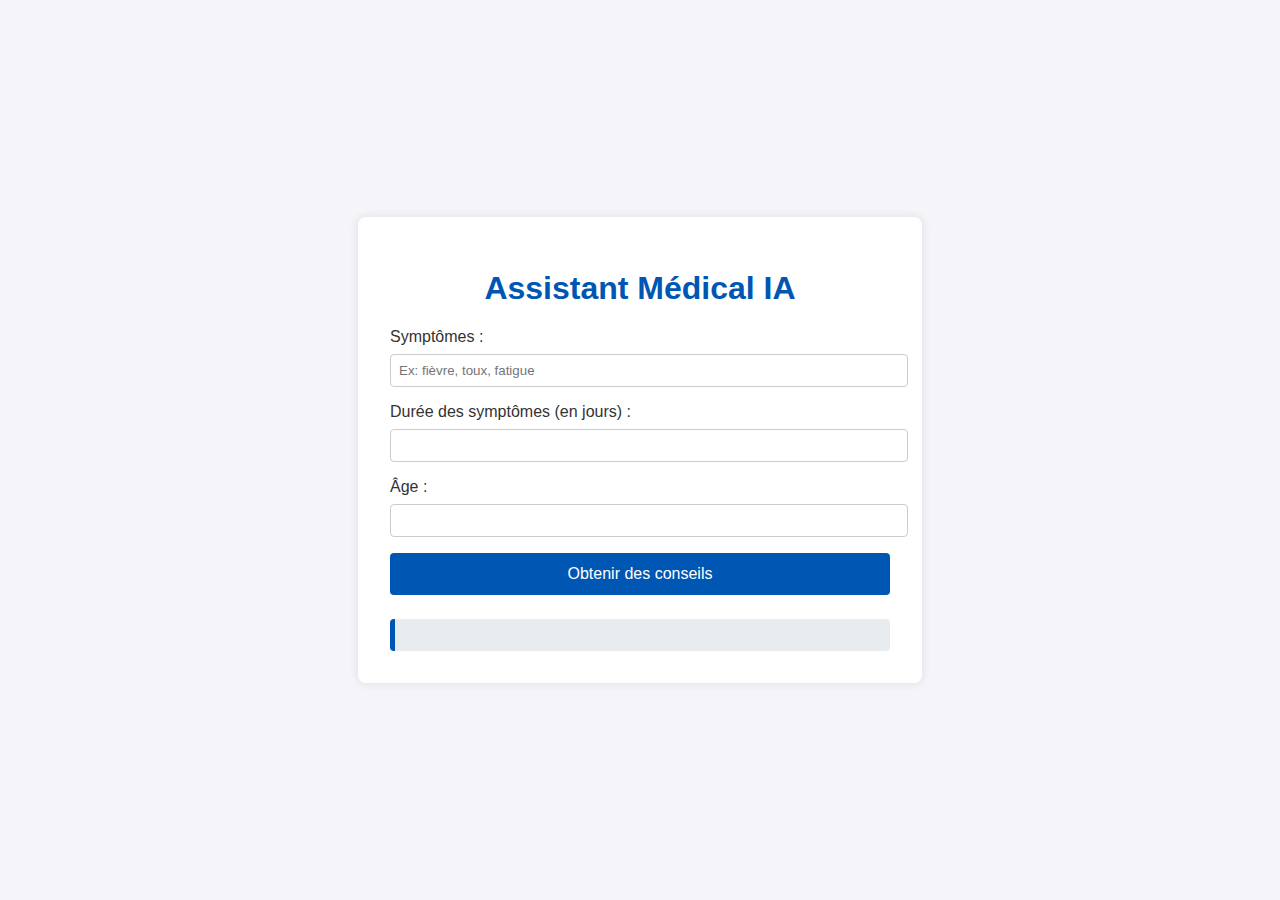
<file: medical_assistant.html>
<!DOCTYPE html>
<html lang="fr">
<head>
    <meta charset="UTF-8">
    <meta name="viewport" content="width=device-width, initial-scale=1.0">
    <title>Assistant Médical IA</title>
    <link rel="stylesheet" href="medical_assistant.css">
</head>
<body>
    <div class="container">
        <h1>Assistant Médical IA</h1>
        <form id="medical-form">
            <div class="form-group">
                <label for="symptoms">Symptômes :</label>
                <input type="text" id="symptoms" placeholder="Ex: fièvre, toux, fatigue">
            </div>
            <div class="form-group">
                <label for="duration">Durée des symptômes (en jours) :</label>
                <input type="number" id="duration" min="0">
            </div>
            <div class="form-group">
                <label for="age">Âge :</label>
                <input type="number" id="age" min="0">
            </div>
            <button type="submit">Obtenir des conseils</button>
        </form>
        <div id="response-container"></div>
    </div>
    <script src="medical_assistant.js"></script>
</body>
</html>
</file>
<file: medical_assistant.css>
body {
    font-family: sans-serif;
    background-color: #f4f4f9;
    color: #333;
    display: flex;
    justify-content: center;
    align-items: center;
    height: 100vh;
    margin: 0;
}

.container {
    background: #fff;
    padding: 2rem;
    border-radius: 8px;
    box-shadow: 0 0 10px rgba(0, 0, 0, 0.1);
    max-width: 500px;
    width: 100%;
}

h1 {
    text-align: center;
    color: #0056b3;
}

.form-group {
    margin-bottom: 1rem;
}

label {
    display: block;
    margin-bottom: 0.5rem;
}

input[type="text"],
input[type="number"] {
    width: 100%;
    padding: 0.5rem;
    border: 1px solid #ccc;
    border-radius: 4px;
}

button {
    width: 100%;
    padding: 0.75rem;
    border: none;
    border-radius: 4px;
    background-color: #0056b3;
    color: #fff;
    font-size: 1rem;
    cursor: pointer;
    transition: background-color 0.3s;
}

button:hover {
    background-color: #004494;
}

#response-container {
    margin-top: 1.5rem;
    padding: 1rem;
    background-color: #e9ecef;
    border-radius: 4px;
    border-left: 5px solid #0056b3;
}
</file>
